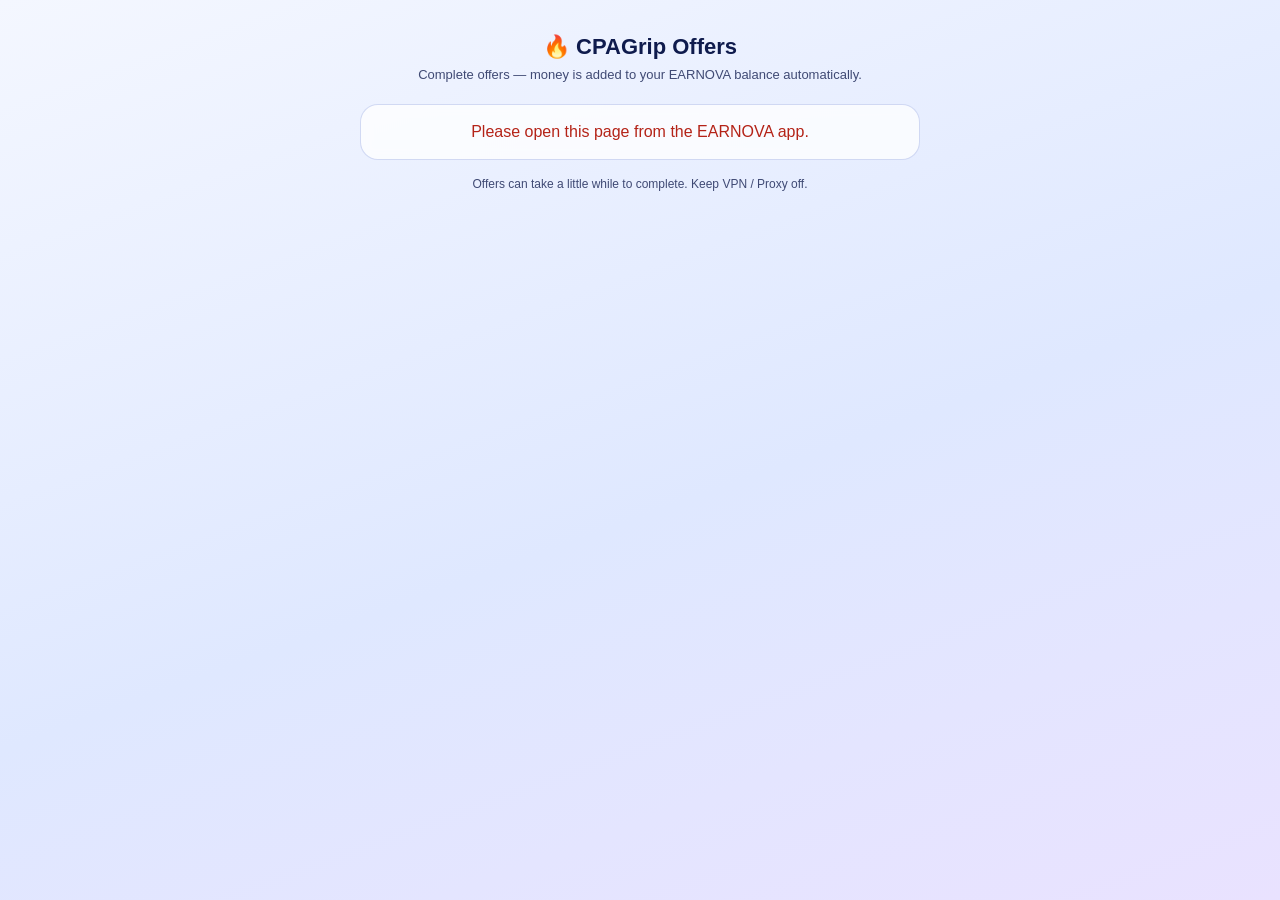
<file: cpagrip-wall.html>
<!doctype html>
<html lang="en">
<head>
<meta charset="utf-8">
<meta name="viewport" content="width=device-width,initial-scale=1,viewport-fit=cover">
<meta name="robots" content="noindex">
<title>CPAGrip Offers</title>
<style>
  :root{--fg:#fff;--sub:rgba(255,255,255,.8);--box:rgba(8,12,60,.55);--bd:rgba(120,140,255,.25);--sp:rgba(255,255,255,.2);--spt:#7c9cff;--err:#ffd0d0}
  html[data-theme="light"]{--fg:#0f1b4d;--sub:rgba(15,27,77,.78);--box:rgba(255,255,255,.75);--bd:rgba(60,90,200,.22);--sp:rgba(15,27,77,.15);--spt:#2f5bff;--err:#b42318}
  html,body{margin:0;padding:0;min-height:100%}
  body{background:#02032a url('cpagrip-bg.webp') center/cover no-repeat fixed;color:var(--fg);
       font-family:-apple-system,BlinkMacSystemFont,"Segoe UI",Roboto,"Noto Sans Bengali","Noto Sans Arabic",sans-serif}
  html[data-theme="light"] body{background:linear-gradient(160deg,#f4f7ff 0%,#dfe8ff 55%,#e9e2ff 100%) fixed}
  .wrap{max-width:560px;margin:0 auto;padding:28px 18px 40px;text-align:center}
  .ttl{font-size:22px;font-weight:800;margin:6px 0 4px}
  .sub{font-size:13px;color:var(--sub);line-height:1.7;margin-bottom:18px}
  .box{background:var(--box);border:1px solid var(--bd);border-radius:18px;padding:18px 16px;
       backdrop-filter:blur(6px);-webkit-backdrop-filter:blur(6px)}
  .spin{width:34px;height:34px;border:4px solid var(--sp);border-top-color:var(--spt);border-radius:50%;margin:6px auto 12px;animation:s 1s linear infinite}
  @keyframes s{to{transform:rotate(360deg)}}
  .err{color:var(--err)}
  .note{font-size:12px;color:var(--sub);margin-top:14px;line-height:1.7}
</style>
<script>
  // ── অ্যাপ থেকে আসা: subid (ইউজার ID), lang (ভাষা), theme (light/dark) ──
  var __uid = '', __lang = 'en', __theme = 'dark';
  var I18N = {
    en:{t:'CPAGrip Offers',s:'Complete offers — money is added to your EARNOVA balance automatically.',l:'Loading offers…',a:'Please open this page from the EARNOVA app.',n:'Offers can take a little while to complete. Keep VPN / Proxy off.'},
    bn:{t:'CPAGrip অফার',s:'অফার সম্পন্ন করুন — টাকা আপনার EARNOVA ব্যালেন্সে নিজে থেকেই যোগ হবে।',l:'অফার লোড হচ্ছে…',a:'অনুগ্রহ করে EARNOVA অ্যাপ থেকে এই পেজ খুলুন।',n:'অফার সম্পূর্ণ হতে কিছুক্ষণ লাগতে পারে। VPN বা Proxy বন্ধ রাখুন।'},
    ur:{t:'CPAGrip آفرز',s:'آفرز مکمل کریں — رقم خود بخود آپ کے EARNOVA بیلنس میں شامل ہو جائے گی۔',l:'آفرز لوڈ ہو رہے ہیں…',a:'براہ کرم یہ صفحہ EARNOVA ایپ سے کھولیں۔',n:'آفر مکمل ہونے میں کچھ وقت لگ سکتا ہے۔ VPN / Proxy بند رکھیں۔'},
    hi:{t:'CPAGrip ऑफ़र',s:'ऑफ़र पूरे करें — पैसे अपने आप आपके EARNOVA बैलेंस में जुड़ जाएंगे।',l:'ऑफ़र लोड हो रहे हैं…',a:'कृपया यह पेज EARNOVA ऐप से खोलें।',n:'ऑफ़र पूरा होने में थोड़ा समय लग सकता है। VPN / Proxy बंद रखें।'},
    ar:{t:'عروض CPAGrip',s:'أكمل العروض — تُضاف الأموال إلى رصيدك في EARNOVA تلقائيًا.',l:'جارٍ تحميل العروض…',a:'يرجى فتح هذه الصفحة من تطبيق EARNOVA.',n:'قد يستغرق إكمال العروض بعض الوقت. أبقِ VPN / Proxy متوقفًا.'},
    fr:{t:'Offres CPAGrip',s:'Terminez les offres — l’argent est ajouté automatiquement à votre solde EARNOVA.',l:'Chargement des offres…',a:'Veuillez ouvrir cette page depuis l’application EARNOVA.',n:'Les offres peuvent mettre un peu de temps à se valider. Désactivez VPN / Proxy.'},
    es:{t:'Ofertas CPAGrip',s:'Completa ofertas — el dinero se añade automáticamente a tu saldo EARNOVA.',l:'Cargando ofertas…',a:'Abre esta página desde la app EARNOVA.',n:'Las ofertas pueden tardar un poco en completarse. Mantén VPN / Proxy apagado.'},
    id:{t:'Penawaran CPAGrip',s:'Selesaikan penawaran — uang otomatis masuk ke saldo EARNOVA Anda.',l:'Memuat penawaran…',a:'Silakan buka halaman ini dari aplikasi EARNOVA.',n:'Penawaran butuh waktu untuk selesai. Matikan VPN / Proxy.'},
    tr:{t:'CPAGrip Teklifleri',s:'Teklifleri tamamlayın — para EARNOVA bakiyenize otomatik eklenir.',l:'Teklifler yükleniyor…',a:'Lütfen bu sayfayı EARNOVA uygulamasından açın.',n:'Tekliflerin tamamlanması biraz sürebilir. VPN / Proxy kapalı olsun.'},
    pt:{t:'Ofertas CPAGrip',s:'Conclua as ofertas — o dinheiro é adicionado automaticamente ao seu saldo EARNOVA.',l:'Carregando ofertas…',a:'Abra esta página pelo aplicativo EARNOVA.',n:'As ofertas podem demorar um pouco para concluir. Mantenha VPN / Proxy desligado.'}
  };
  try {
    var __q = new URLSearchParams(location.search);
    __uid = (__q.get('subid') || __q.get('uid') || '').replace(/[^A-Za-z0-9_\-]/g, '').slice(0, 64);
    var l = (__q.get('lang') || '').toLowerCase();
    __lang = I18N[l] ? l : (I18N[(navigator.language||'en').slice(0,2)] ? (navigator.language||'en').slice(0,2) : 'en');
    var th = (__q.get('theme') || '').toLowerCase();
    if (th !== 'light' && th !== 'dark') th = (window.matchMedia && matchMedia('(prefers-color-scheme: light)').matches) ? 'light' : 'dark';
    __theme = th;
  } catch (e) {}
  var __de = document.documentElement;
  __de.setAttribute('data-theme', __theme);
  __de.setAttribute('lang', __lang);
  __de.setAttribute('dir', (__lang === 'ur' || __lang === 'ar') ? 'rtl' : 'ltr');
  // ID থাকলেই কেবল CPAGrip স্ক্রিপ্ট চালু (ID ছাড়া অফার হলে টাকা যোগ হবে না)
  if (__uid) {
    document.write('<scr' + 'ipt type="text/javascript" src="https://singingfiles.com/script_include.php?id=1896627&tracking_id='
      + encodeURIComponent(__uid) + '"></scr' + 'ipt>');
  }
</script>
</head>
<body>
  <div class="wrap">
    <div class="ttl" id="ttl">🔥</div>
    <div class="sub" id="sub"></div>
    <div class="box">
      <div class="spin" id="spin"></div>
      <div id="msg"></div>
    </div>
    <div class="note" id="note"></div>
  </div>
<script>
  var D = I18N[__lang];
  document.title = D.t;
  document.getElementById('ttl').textContent = '🔥 ' + D.t;
  document.getElementById('sub').textContent = D.s;
  document.getElementById('note').textContent = D.n;
  var m = document.getElementById('msg');
  if (__uid) { m.textContent = D.l; }
  else { document.getElementById('spin').style.display = 'none'; m.className = 'err'; m.textContent = D.a; }
</script>
</body>
</html>
</file>
